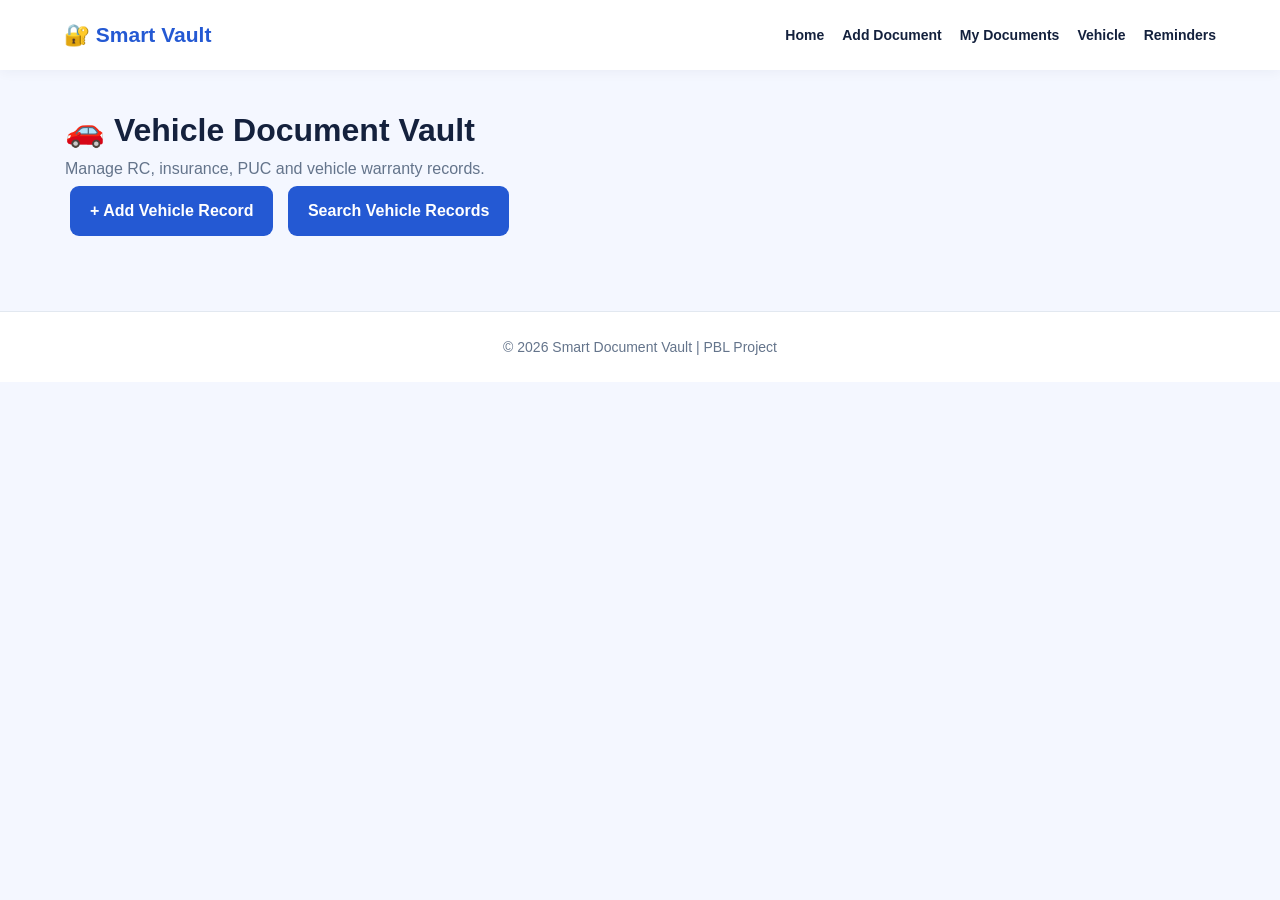
<file: vehicle.html>
<!DOCTYPE html>
<html lang="en">
<head>
  <meta charset="UTF-8">
  <meta name="viewport" content="width=device-width, initial-scale=1.0">
  <title>Vehicle Vault | Smart Vault</title>
  <link rel="stylesheet" href="style.css">
</head>
<body>
  <nav>
    <a class="brand" href="index.html">🔐 Smart Vault</a>
    <div class="nav-links">
      <a href="index.html">Home</a>
      <a href="add-document.html">Add Document</a>
      <a href="documents.html">My Documents</a>
      <a href="vehicle.html">Vehicle</a>
      <a href="reminders.html">Reminders</a>
    </div>
  </nav>

  <main class="container">
    <div class="page-heading">
      <h1>🚗 Vehicle Document Vault</h1>
      <p>Manage RC, insurance, PUC and vehicle warranty records.</p>
      <a class="btn" href="add-document.html">+ Add Vehicle Record</a>
      <a class="btn" href="documents.html?category=Vehicle">Search Vehicle Records</a>
    </div>

    <div id="vehicleList" class="document-list"></div>
  </main>

  <footer>© 2026 Smart Document Vault | PBL Project</footer>
  <script src="script.js"></script>
</body>
</html>
</file>
<file: style.css>
* {
  box-sizing: border-box;
  margin: 0;
  padding: 0;
}

:root {
  --blue: #2459d3;
  --dark: #14213d;
  --light: #f4f7ff;
  --muted: #64748b;
  --white: #ffffff;
  --border: #e2e8f0;
}

body {
  font-family: Arial, sans-serif;
  background: var(--light);
  color: var(--dark);
  line-height: 1.6;
}

nav {
  background: white;
  padding: 18px 5%;
  display: flex;
  justify-content: space-between;
  align-items: center;
  gap: 18px;
  flex-wrap: wrap;
  box-shadow: 0 2px 12px #14213d0c;
}

.brand {
  font-size: 21px;
  font-weight: bold;
  color: var(--blue);
  text-decoration: none;
}

.nav-links {
  display: flex;
  gap: 18px;
  flex-wrap: wrap;
}

.nav-links a {
  text-decoration: none;
  color: var(--dark);
  font-size: 14px;
  font-weight: 600;
}

.nav-links a:hover {
  color: var(--blue);
}

.hero {
  text-align: center;
  padding: 75px 20px;
  background: linear-gradient(135deg, #102b68, #3478f6);
  color: white;
}

.eyebrow {
  font-size: 12px;
  letter-spacing: 2px;
  font-weight: bold;
}

.hero h1 {
  font-size: clamp(34px, 5vw, 54px);
  line-height: 1.2;
  margin: 20px 0;
}

.hero h1 span {
  color: #a9d5ff;
}

.hero p {
  max-width: 650px;
  margin: 0 auto 25px;
  color: #e2eaff;
}

.btn {
  display: inline-block;
  padding: 12px 20px;
  margin: 5px;
  border: none;
  border-radius: 9px;
  background: var(--blue);
  color: white;
  text-decoration: none;
  font-weight: bold;
  cursor: pointer;
}

.hero .btn {
  background: white;
  color: var(--blue);
}

.hero .btn-outline {
  border: 1px solid #ffffff99;
  background: transparent;
  color: white;
}

.container {
  max-width: 1150px;
  width: 92%;
  margin: 35px auto;
}

.section-title {
  margin: 32px 0 18px;
  font-size: 24px;
}

.stats, .category-grid {
  display: grid;
  grid-template-columns: repeat(3, minmax(0, 1fr));
  gap: 18px;
}

.stat-card, .category-card, .panel, .document-card, .form-panel {
  background: white;
  border: 1px solid var(--border);
  border-radius: 15px;
  padding: 23px;
  box-shadow: 0 5px 20px #14213d08;
}

.stat-card span, .muted {
  color: var(--muted);
  font-size: 14px;
}

.stat-card h2 {
  font-size: 30px;
  margin-top: 8px;
}

.category-card {
  text-decoration: none;
  color: inherit;
  transition: transform .2s;
}

.category-card:hover {
  transform: translateY(-4px);
}

.category-icon {
  font-size: 32px;
}

.category-card h3 {
  margin: 12px 0 6px;
}

.category-card p {
  color: var(--muted);
  font-size: 14px;
  margin-bottom: 15px;
}

.card-link {
  color: var(--blue);
  font-weight: bold;
  font-size: 14px;
}

.panel {
  margin: 35px 0;
}

.steps {
  display: grid;
  grid-template-columns: repeat(3, 1fr);
  gap: 20px;
  margin-top: 20px;
}

.steps strong {
  color: var(--blue);
  font-size: 25px;
}

.steps p {
  color: var(--muted);
  font-size: 14px;
}

.page-heading {
  margin-bottom: 25px;
}

.page-heading p {
  color: var(--muted);
}

.form-panel {
  max-width: 780px;
  margin: 25px auto;
}

.form-grid {
  display: grid;
  grid-template-columns: repeat(2, minmax(0, 1fr));
  gap: 18px;
}

.field {
  display: flex;
  flex-direction: column;
  gap: 7px;
}

.field.full {
  grid-column: 1 / -1;
}

label {
  font-weight: bold;
  font-size: 14px;
}

input, select, textarea {
  width: 100%;
  padding: 12px;
  border: 1px solid #cbd5e1;
  border-radius: 8px;
  background: white;
  font: inherit;
}

input:focus, select:focus, textarea:focus {
  outline: 2px solid #b8ceff;
  border-color: var(--blue);
}

.form-actions {
  margin-top: 20px;
}

.toolbar {
  display: flex;
  gap: 12px;
  flex-wrap: wrap;
  margin: 20px 0;
}

.toolbar input, .toolbar select {
  flex: 1;
  min-width: 180px;
}

.document-list {
  display: grid;
  grid-template-columns: repeat(2, minmax(0, 1fr));
  gap: 18px;
}

.document-card h3 {
  margin-bottom: 8px;
}

.document-card p {
  font-size: 14px;
  margin: 5px 0;
  overflow-wrap: anywhere;
}

.status {
  display: inline-block;
  margin: 8px 0;
  padding: 4px 10px;
  border-radius: 20px;
  font-size: 12px;
  font-weight: bold;
  background: #dcfce7;
  color: #166534;
}

.status.soon {
  background: #fef3c7;
  color: #92400e;
}

.status.expired {
  background: #fee2e2;
  color: #991b1b;
}

.status.neutral {
  background: #e2e8f0;
  color: #334155;
}

.delete-btn {
  margin-top: 12px;
  padding: 8px 12px;
  border: 0;
  border-radius: 7px;
  background: #fee2e2;
  color: #991b1b;
  cursor: pointer;
}

.empty-state {
  padding: 35px;
  text-align: center;
  color: var(--muted);
  background: white;
  border-radius: 12px;
}

footer {
  margin-top: 45px;
  padding: 24px;
  text-align: center;
  color: var(--muted);
  background: white;
  border-top: 1px solid var(--border);
  font-size: 14px;
}

@media (max-width: 750px) {
  nav {
    align-items: flex-start;
    flex-direction: column;
  }

  .nav-links {
    gap: 12px;
  }

  .stats, .category-grid {
    grid-template-columns: repeat(2, minmax(0, 1fr));
  }

  .steps {
    grid-template-columns: 1fr;
  }
}

@media (max-width: 480px) {
  .stats, .category-grid, .document-list, .form-grid {
    grid-template-columns: 1fr;
  }

  .field.full {
    grid-column: auto;
  }

  .hero {
    padding: 55px 16px;
  }
}
</file>
